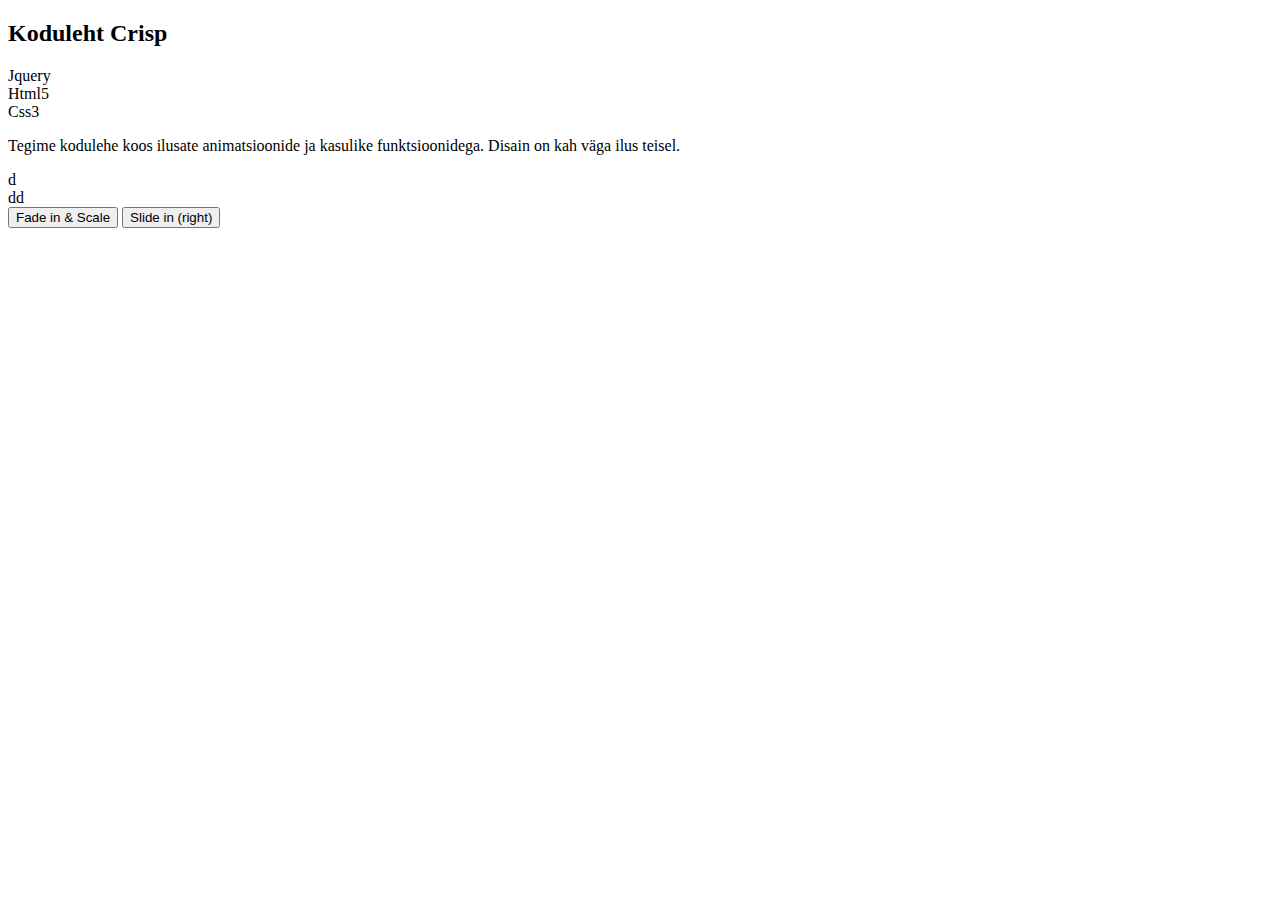
<file: index2.html>
<!DOCTYPE html>
<html lang="en" class="no-js">
<head>
	<meta charset="UTF-8" />
		<meta http-equiv="X-UA-Compatible" content="IE=edge,chrome=1"> 
		<meta name="viewport" content="width=device-width, initial-scale=1.0"> 
		<title>Nifty Modal Window Effects</title>
		<meta name="description" content="Nifty Modal Window Effects with CSS Transitions and Animations" />
		<meta name="keywords" content="modal, window, overlay, modern, box, css transition, css animation, effect, 3d, perspective" />
		<meta name="author" content="Codrops" />
	<link rel="stylesheet" type="text/css" href="css/component.css" />
<!--[if lt IE 9]>
  <script src="//html5shiv.googlecode.com/svn/trunk/html5.js"></script>
<![endif]-->

</head>

<body>

			<div class="sliderElement" >
							<div class="sliderImg" data-modal="servipro" style="background-image: url(img/crisp.png);"></div>
							<section class="sliderText">
								<article>
									<header>
										<h2>Koduleht Crisp</h2>
										<div class="tag">Jquery</div>
										<div class="tag">Html5</div>
										<div class="tag">Css3</div>
									</header>

									<p>Tegime kodulehe koos ilusate animatsioonide ja kasulike funktsioonidega. 
										Disain on kah väga ilus teisel.</p>
									
									<div class="md-trigger expand" data-modal="teine">d</div>

									<div class="md-trigger expand" data-modal="teine">dd</div>

									<button class="md-trigger" data-modal="modal-8">Fade in &amp; Scale</button>
					<button class="md-trigger" data-modal="servipro">Slide in (right)</button>
									<a class="htmlView" data-modal="servipro"></a>
								</article>
							</section>
						</div>
<!-- SIIA PANEME PORTFOOLIO TÄISSUURUSES PILDID -->
<div class="md-modal md-effect-8" id="teine">
			<div class="md-content">
				<img class="md-content" src="suur_pilt/servipro.png"></img>
					<button class="md-close">Close me!</button>
				</div>
			</div>
		</div>
		<div class="md-modal md-effect-9" id="modal-9">
			<div class="md-content">
				<h3>Modal Dialog</h3>
				<div>
					<p>This is a modal window. You can do the following things with it:</p>
					<ul>
						<li><strong>Read:</strong> modal windows will probably tell you something important so don't forget to read what they say.</li>
						<li><strong>Look:</strong> a modal window enjoys a certain kind of attention; just look at it and appreciate its presence.</li>
						<li><strong>Close:</strong> click on the button below to close the modal.</li>
					</ul>
					<button class="md-close">Close me!</button>
				</div>
			</div>
		</div>

		<div class="md-modal md-effect-2" id="servipro">
			<img class="md-content" src="suur_pilt/servipro.png"></img>
		</div>

		<div class="md-modal md-effect-2" id="teine">
			<img class="md-content" src="suur_pilt/servipro.png"></img>			
		</div>

		<div class="md-overlay"><div class="md-close"></div></div><!-- the overlay element -->

<!-- SIIN LÕPEB PORTFOOLIO TÄISSUURUSES PILDID -->



		<!-- classie.js by @desandro: https://github.com/desandro/classie -->
		<script src="js/modal/classie.js"></script>
		<script src="js/modal/modalEffects.js"></script>
		<script src="js/scrollbar/perfect-scrollbar.js"></script>
		<script src="js/scrollbar/jquery.mousewheel.js"></script>
		<script>
			// this is important for IEs
			var polyfilter_scriptpath = '/js/';
		</script>
		<script src="js/modal/cssParser.js"></script>
		<script src="js/modal/css-filters-polyfill.js"></script>
	
		
</body>
</html>
</file>
<file: css/component.css>
/* General styles for the modal */

/* 
Styles for the html/body for special modal where we want 3d effects
Note that we need a container wrapping all content on the page for the 
perspective effects (not including the modals and the overlay).
*/
.md-perspective,
.md-perspective body {
	height: 100%;
	overflow: hidden;
}

.md-perspective body  {
	background: #222;
	-webkit-perspective: 600px;
	-moz-perspective: 600px;
	perspective: 600px;
}

.container {
	background: #e74c3c;
	min-height: 100%;
}

.md-modal {
	position: fixed;
	top: 50%;
	left: 50%;
	width: 50%;
	max-width: 630px;
	min-width: 320px;
	height: auto;
	z-index: 2000;
	visibility: hidden;
	-webkit-backface-visibility: hidden;
	-moz-backface-visibility: hidden;
	backface-visibility: hidden;
	-webkit-transform: translateX(-50%) translateY(-50%);
	-moz-transform: translateX(-50%) translateY(-50%);
	-ms-transform: translateX(-50%) translateY(-50%);
	transform: translateX(-50%) translateY(-50%);
}

.md-show {
	visibility: visible;
}

.md-overlay {
	position: fixed;
	width: 100%;
	height: 100%;
	visibility: hidden;
	top: 0;
	left: 0;
	z-index: 1000;
	opacity: 0;
	background: rgba(143,27,15,0.8);
	-webkit-transition: all 0.3s;
	-moz-transition: all 0.3s;
	transition: all 0.3s;
}

.md-show ~ .md-overlay {
	opacity: 1;
	visibility: visible;
}

/* Content styles */
.md-content {
	color: #fff;
	background: #e74c3c;
	position: relative;
	border-radius: 3px;
	margin: 0 auto;
}

.md-content h3 {
	margin: 0;
	padding: 0.4em;
	text-align: center;
	font-size: 2.4em;
	font-weight: 300;
	opacity: 0.8;
	background: rgba(0,0,0,0.1);
	border-radius: 3px 3px 0 0;
}

.md-content > div {
	padding: 15px 40px 30px;
	margin: 0;
	font-weight: 300;
	font-size: 1.15em;
}

.md-content > div p {
	margin: 0;
	padding: 10px 0;
}

.md-content > div ul {
	margin: 0;
	padding: 0 0 30px 20px;
}

.md-content > div ul li {
	padding: 5px 0;
}

.md-content button {
	display: block;
	margin: 0 auto;
	font-size: 0.8em;
}

/* Individual modal styles with animations/transitions */

/* Effect 1: Fade in and scale up */
.md-effect-1 .md-content {
	-webkit-transform: scale(0.7);
	-moz-transform: scale(0.7);
	-ms-transform: scale(0.7);
	transform: scale(0.7);
	opacity: 0;
	-webkit-transition: all 0.3s;
	-moz-transition: all 0.3s;
	transition: all 0.3s;
}

.md-show.md-effect-1 .md-content {
	-webkit-transform: scale(1);
	-moz-transform: scale(1);
	-ms-transform: scale(1);
	transform: scale(1);
	opacity: 1;
}

/* Effect 2: Slide from the right */
.md-effect-2 .md-content {
	-webkit-transform: translateX(20%);
	-moz-transform: translateX(20%);
	-ms-transform: translateX(20%);
	transform: translateX(20%);
	opacity: 0;
	-webkit-transition: all 0.3s cubic-bezier(0.25, 0.5, 0.5, 0.9);
	-moz-transition: all 0.3s cubic-bezier(0.25, 0.5, 0.5, 0.9);
	transition: all 0.3s cubic-bezier(0.25, 0.5, 0.5, 0.9);
}

.md-show.md-effect-2 .md-content {
	-webkit-transform: translateX(0);
	-moz-transform: translateX(0);
	-ms-transform: translateX(0);
	transform: translateX(0);
	opacity: 1;
}

/* Effect 3: Slide from the bottom */
.md-effect-3 .md-content {
	-webkit-transform: translateY(20%);
	-moz-transform: translateY(20%);
	-ms-transform: translateY(20%);
	transform: translateY(20%);
	opacity: 0;
	-webkit-transition: all 0.3s;
	-moz-transition: all 0.3s;
	transition: all 0.3s;
}

.md-show.md-effect-3 .md-content {
	-webkit-transform: translateY(0);
	-moz-transform: translateY(0);
	-ms-transform: translateY(0);
	transform: translateY(0);
	opacity: 1;
}

/* Effect 4: Newspaper */
.md-effect-4 .md-content {
	-webkit-transform: scale(0) rotate(720deg);
	-moz-transform: scale(0) rotate(720deg);
	-ms-transform: scale(0) rotate(720deg);
	transform: scale(0) rotate(720deg);
	opacity: 0;
}

.md-show.md-effect-4 ~ .md-overlay,
.md-effect-4 .md-content {
	-webkit-transition: all 0.5s;
	-moz-transition: all 0.5s;
	transition: all 0.5s;
}

.md-show.md-effect-4 .md-content {
	-webkit-transform: scale(1) rotate(0deg);
	-moz-transform: scale(1) rotate(0deg);
	-ms-transform: scale(1) rotate(0deg);
	transform: scale(1) rotate(0deg);
	opacity: 1;
}

/* Effect 5: fall */
.md-effect-5.md-modal {
	-webkit-perspective: 1300px;
	-moz-perspective: 1300px;
	perspective: 1300px;
}

.md-effect-5 .md-content {
	-webkit-transform-style: preserve-3d;
	-moz-transform-style: preserve-3d;
	transform-style: preserve-3d;
	-webkit-transform: translateZ(600px) rotateX(20deg); 
	-moz-transform: translateZ(600px) rotateX(20deg); 
	-ms-transform: translateZ(600px) rotateX(20deg); 
	transform: translateZ(600px) rotateX(20deg); 
	opacity: 0;
}

.md-show.md-effect-5 .md-content {
	-webkit-transition: all 0.3s ease-in;
	-moz-transition: all 0.3s ease-in;
	transition: all 0.3s ease-in;
	-webkit-transform: translateZ(0px) rotateX(0deg);
	-moz-transform: translateZ(0px) rotateX(0deg);
	-ms-transform: translateZ(0px) rotateX(0deg);
	transform: translateZ(0px) rotateX(0deg); 
	opacity: 1;
}

/* Effect 6: side fall */
.md-effect-6.md-modal {
	-webkit-perspective: 1300px;
	-moz-perspective: 1300px;
	perspective: 1300px;
}

.md-effect-6 .md-content {
	-webkit-transform-style: preserve-3d;
	-moz-transform-style: preserve-3d;
	transform-style: preserve-3d;
	-webkit-transform: translate(30%) translateZ(600px) rotate(10deg); 
	-moz-transform: translate(30%) translateZ(600px) rotate(10deg);
	-ms-transform: translate(30%) translateZ(600px) rotate(10deg);
	transform: translate(30%) translateZ(600px) rotate(10deg); 
	opacity: 0;
}

.md-show.md-effect-6 .md-content {
	-webkit-transition: all 0.3s ease-in;
	-moz-transition: all 0.3s ease-in;
	transition: all 0.3s ease-in;
	-webkit-transform: translate(0%) translateZ(0) rotate(0deg);
	-moz-transform: translate(0%) translateZ(0) rotate(0deg);
	-ms-transform: translate(0%) translateZ(0) rotate(0deg);
	transform: translate(0%) translateZ(0) rotate(0deg);
	opacity: 1;
}

/* Effect 7:  slide and stick to top */
.md-effect-7{
	top: 0;
	-webkit-transform: translateX(-50%);
	-moz-transform: translateX(-50%);
	-ms-transform: translateX(-50%);
	transform: translateX(-50%);
}

.md-effect-7 .md-content {
	-webkit-transform: translateY(-200%);
	-moz-transform: translateY(-200%);
	-ms-transform: translateY(-200%);
	transform: translateY(-200%);
	-webkit-transition: all .3s;
	-moz-transition: all .3s;
	transition: all .3s;
	opacity: 0;
}

.md-show.md-effect-7 .md-content {
	-webkit-transform: translateY(0%);
	-moz-transform: translateY(0%);
	-ms-transform: translateY(0%);
	transform: translateY(0%);
	border-radius: 0 0 3px 3px;
	opacity: 1;
}

/* Effect 8: 3D flip horizontal */
.md-effect-8.md-modal {
	-webkit-perspective: 1300px;
	-moz-perspective: 1300px;
	perspective: 1300px;
}

.md-effect-8 .md-content {
	-webkit-transform-style: preserve-3d;
	-moz-transform-style: preserve-3d;
	transform-style: preserve-3d;
	-webkit-transform: rotateY(-70deg);
	-moz-transform: rotateY(-70deg);
	-ms-transform: rotateY(-70deg);
	transform: rotateY(-70deg);
	-webkit-transition: all 0.3s;
	-moz-transition: all 0.3s;
	transition: all 0.3s;
	opacity: 0;
}

.md-show.md-effect-8 .md-content {
	-webkit-transform: rotateY(0deg);
	-moz-transform: rotateY(0deg);
	-ms-transform: rotateY(0deg);
	transform: rotateY(0deg);
	opacity: 1;
}

/* Effect 9: 3D flip vertical */
.md-effect-9.md-modal {
	-webkit-perspective: 1300px;
	-moz-perspective: 1300px;
	perspective: 1300px;
}

.md-effect-9 .md-content {
	-webkit-transform-style: preserve-3d;
	-moz-transform-style: preserve-3d;
	transform-style: preserve-3d;
	-webkit-transform: rotateX(-70deg);
	-moz-transform: rotateX(-70deg);
	-ms-transform: rotateX(-70deg);
	transform: rotateX(-70deg);
	-webkit-transition: all 0.3s;
	-moz-transition: all 0.3s;
	transition: all 0.3s;
	opacity: 0;
}

.md-show.md-effect-9 .md-content {
	-webkit-transform: rotateX(0deg);
	-moz-transform: rotateX(0deg);
	-ms-transform: rotateX(0deg);
	transform: rotateX(0deg);
	opacity: 1;
}

/* Effect 10: 3D sign */
.md-effect-10.md-modal {
	-webkit-perspective: 1300px;
	-moz-perspective: 1300px;
	perspective: 1300px;
}

.md-effect-10 .md-content {
	-webkit-transform-style: preserve-3d;
	-moz-transform-style: preserve-3d;
	transform-style: preserve-3d;
	-webkit-transform: rotateX(-60deg);
	-moz-transform: rotateX(-60deg);
	-ms-transform: rotateX(-60deg);
	transform: rotateX(-60deg);
	-webkit-transform-origin: 50% 0;
	-moz-transform-origin: 50% 0;
	transform-origin: 50% 0;
	opacity: 0;
	-webkit-transition: all 0.3s;
	-moz-transition: all 0.3s;
	transition: all 0.3s;
}

.md-show.md-effect-10 .md-content {
	-webkit-transform: rotateX(0deg);
	-moz-transform: rotateX(0deg);
	-ms-transform: rotateX(0deg);
	transform: rotateX(0deg);
	opacity: 1;
}

/* Effect 11: Super scaled */
.md-effect-11 .md-content {
	-webkit-transform: scale(2);
	-moz-transform: scale(2);
	-ms-transform: scale(2);
	transform: scale(2);
	opacity: 0;
	-webkit-transition: all 0.3s;
	-moz-transition: all 0.3s;
	transition: all 0.3s;
}

.md-show.md-effect-11 .md-content {
	-webkit-transform: scale(1);
	-moz-transform: scale(1);
	-ms-transform: scale(1);
	transform: scale(1);
	opacity: 1;
}

/* Effect 12:  Just me */
.md-effect-12 .md-content {
	-webkit-transform: scale(0.8);
	-moz-transform: scale(0.8);
	-ms-transform: scale(0.8);
	transform: scale(0.8);
	opacity: 0;
	-webkit-transition: all 0.3s;
	-moz-transition: all 0.3s;
	transition: all 0.3s;
}

.md-show.md-effect-12 ~ .md-overlay {
	background: #e74c3c;
} 

.md-effect-12 .md-content h3,
.md-effect-12 .md-content {
	background: transparent;
}

.md-show.md-effect-12 .md-content {
	-webkit-transform: scale(1);
	-moz-transform: scale(1);
	-ms-transform: scale(1);
	transform: scale(1);
	opacity: 1;
}

/* Effect 13: 3D slit */
.md-effect-13.md-modal {
	-webkit-perspective: 1300px;
	-moz-perspective: 1300px;
	perspective: 1300px;
}

.md-effect-13 .md-content {
	-webkit-transform-style: preserve-3d;
	-moz-transform-style: preserve-3d;
	transform-style: preserve-3d;
	-webkit-transform: translateZ(-3000px) rotateY(90deg);
	-moz-transform: translateZ(-3000px) rotateY(90deg);
	-ms-transform: translateZ(-3000px) rotateY(90deg);
	transform: translateZ(-3000px) rotateY(90deg);
	opacity: 0;
}

.md-show.md-effect-13 .md-content {
	-webkit-animation: slit .7s forwards ease-out;
	-moz-animation: slit .7s forwards ease-out;
	animation: slit .7s forwards ease-out;
}

@-webkit-keyframes slit {
	50% { -webkit-transform: translateZ(-250px) rotateY(89deg); opacity: .5; -webkit-animation-timing-function: ease-out;}
	100% { -webkit-transform: translateZ(0) rotateY(0deg); opacity: 1; }
}

@-moz-keyframes slit {
	50% { -moz-transform: translateZ(-250px) rotateY(89deg); opacity: .5; -moz-animation-timing-function: ease-out;}
	100% { -moz-transform: translateZ(0) rotateY(0deg); opacity: 1; }
}

@keyframes slit {
	50% { transform: translateZ(-250px) rotateY(89deg); opacity: 1; animation-timing-function: ease-in;}
	100% { transform: translateZ(0) rotateY(0deg); opacity: 1; }
}

/* Effect 14:  3D Rotate from bottom */
.md-effect-14.md-modal {
	-webkit-perspective: 1300px;
	-moz-perspective: 1300px;
	perspective: 1300px;
}

.md-effect-14 .md-content {
	-webkit-transform-style: preserve-3d;
	-moz-transform-style: preserve-3d;
	transform-style: preserve-3d;
	-webkit-transform: translateY(100%) rotateX(90deg);
	-moz-transform: translateY(100%) rotateX(90deg);
	-ms-transform: translateY(100%) rotateX(90deg);
	transform: translateY(100%) rotateX(90deg);
	-webkit-transform-origin: 0 100%;
	-moz-transform-origin: 0 100%;
	transform-origin: 0 100%;
	opacity: 0;
	-webkit-transition: all 0.3s ease-out;
	-moz-transition: all 0.3s ease-out;
	transition: all 0.3s ease-out;
}

.md-show.md-effect-14 .md-content {
	-webkit-transform: translateY(0%) rotateX(0deg);
	-moz-transform: translateY(0%) rotateX(0deg);
	-ms-transform: translateY(0%) rotateX(0deg);
	transform: translateY(0%) rotateX(0deg);
	opacity: 1;
}

/* Effect 15:  3D Rotate in from left */
.md-effect-15.md-modal {
	-webkit-perspective: 1300px;
	-moz-perspective: 1300px;
	perspective: 1300px;
}

.md-effect-15 .md-content {
	-webkit-transform-style: preserve-3d;
	-moz-transform-style: preserve-3d;
	transform-style: preserve-3d;
	-webkit-transform: translateZ(100px) translateX(-30%) rotateY(90deg);
	-moz-transform: translateZ(100px) translateX(-30%) rotateY(90deg);
	-ms-transform: translateZ(100px) translateX(-30%) rotateY(90deg);
	transform: translateZ(100px) translateX(-30%) rotateY(90deg);
	-webkit-transform-origin: 0 100%;
	-moz-transform-origin: 0 100%;
	transform-origin: 0 100%;
	opacity: 0;
	-webkit-transition: all 0.3s;
	-moz-transition: all 0.3s;
	transition: all 0.3s;
}

.md-show.md-effect-15 .md-content {
	-webkit-transform: translateZ(0px) translateX(0%) rotateY(0deg);
	-moz-transform: translateZ(0px) translateX(0%) rotateY(0deg);
	-ms-transform: translateZ(0px) translateX(0%) rotateY(0deg);
	transform: translateZ(0px) translateX(0%) rotateY(0deg);
	opacity: 1;
}

/* Effect 16:  Blur */
.md-show.md-effect-16 ~ .md-overlay {
	background: rgba(180,46,32,0.5);
}

.md-show.md-effect-16 ~ .container {
	-webkit-filter: blur(3px);
	-moz-filter: blur(3px);
	filter: blur(3px);
}

.md-effect-16 .md-content {
	-webkit-transform: translateY(-5%);
	-moz-transform: translateY(-5%);
	-ms-transform: translateY(-5%);
	transform: translateY(-5%);
	opacity: 0;
}

.md-show.md-effect-16 ~ .container,
.md-effect-16 .md-content {
	-webkit-transition: all 0.3s;
	-moz-transition: all 0.3s;
	transition: all 0.3s;
}

.md-show.md-effect-16 .md-content {
	-webkit-transform: translateY(0);
	-moz-transform: translateY(0);
	-ms-transform: translateY(0);
	transform: translateY(0);
	opacity: 1;
}

/* Effect 17:  Slide in from bottom with perspective on container */
.md-show.md-effect-17 ~ .container {
	height: 100%;
	overflow: hidden;
	-webkit-transition: -webkit-transform 0.3s;
	-moz-transition: -moz-transform 0.3s;
	transition: transform 0.3s;
}	

.md-show.md-effect-17 ~ .container,
.md-show.md-effect-17 ~ .md-overlay  {
	-webkit-transform: rotateX(-2deg);
	-moz-transform: rotateX(-2deg);
	-ms-transform: rotateX(-2deg);
	transform: rotateX(-2deg);
	-webkit-transform-origin: 50% 0%;
	-moz-transform-origin: 50% 0%;
	transform-origin: 50% 0%;
	-webkit-transform-style: preserve-3d;
	-moz-transform-style: preserve-3d;
	transform-style: preserve-3d;
}

.md-effect-17 .md-content {
	opacity: 0;
	-webkit-transform: translateY(200%);
	-moz-transform: translateY(200%);
	-ms-transform: translateY(200%);
	transform: translateY(200%);
}

.md-show.md-effect-17 .md-content {
	-webkit-transform: translateY(0);
	-moz-transform: translateY(0);
	-ms-transform: translateY(0);
	transform: translateY(0);
	opacity: 1;
	-webkit-transition: all 0.3s 0.2s;
	-moz-transition: all 0.3s 0.2s;
	transition: all 0.3s 0.2s;
}

/* Effect 18:  Slide from right with perspective on container */
.md-show.md-effect-18 ~ .container {
	height: 100%;
	overflow: hidden;
}

.md-show.md-effect-18 ~ .md-overlay {
	background: rgba(143,27,15,0.8);
	-webkit-transition: all 0.5s;
	-moz-transition: all 0.5s;
	transition: all 0.5s;
}

.md-show.md-effect-18 ~ .container,
.md-show.md-effect-18 ~ .md-overlay {
	-webkit-transform-style: preserve-3d;
	-webkit-transform-origin: 0% 50%;
	-webkit-animation: rotateRightSideFirst 0.5s forwards ease-in;
	-moz-transform-style: preserve-3d;
	-moz-transform-origin: 0% 50%;
	-moz-animation: rotateRightSideFirst 0.5s forwards ease-in;
	transform-style: preserve-3d;
	transform-origin: 0% 50%;
	animation: rotateRightSideFirst 0.5s forwards ease-in;
}

@-webkit-keyframes rotateRightSideFirst {
	50% { -webkit-transform: translateZ(-50px) rotateY(5deg); -webkit-animation-timing-function: ease-out; }
	100% { -webkit-transform: translateZ(-200px); }
}

@-moz-keyframes rotateRightSideFirst {
	50% { -moz-transform: translateZ(-50px) rotateY(5deg); -moz-animation-timing-function: ease-out; }
	100% { -moz-transform: translateZ(-200px); }
}

@keyframes rotateRightSideFirst {
	50% { transform: translateZ(-50px) rotateY(5deg); animation-timing-function: ease-out; }
	100% { transform: translateZ(-200px); }
}

.md-effect-18 .md-content {
	-webkit-transform: translateX(200%);
	-moz-transform: translateX(200%);
	-ms-transform: translateX(200%);
	transform: translateX(200%);
	opacity: 0;
}

.md-show.md-effect-18 .md-content {
	-webkit-transform: translateX(0);
	-moz-transform: translateX(0);
	-ms-transform: translateX(0);
	transform: translateX(0);
	opacity: 1;
	-webkit-transition: all 0.5s 0.1s;
	-moz-transition: all 0.5s 0.1s;
	transition: all 0.5s 0.1s;
}

/* Effect 19:  Slip in from the top with perspective on container */
.md-show.md-effect-19 ~ .container {
	height: 100%;
	overflow: hidden;
}

.md-show.md-effect-19 ~ .md-overlay {
	-webkit-transition: all 0.5s;
	-moz-transition: all 0.5s;
	transition: all 0.5s;
}

.md-show.md-effect-19 ~ .container,
.md-show.md-effect-19 ~ .md-overlay {
	-webkit-transform-style: preserve-3d;
	-webkit-transform-origin: 50% 100%;
	-webkit-animation: OpenTop 0.5s forwards ease-in;
	-moz-transform-style: preserve-3d;
	-moz-transform-origin: 50% 100%;
	-moz-animation: OpenTop 0.5s forwards ease-in;
	transform-style: preserve-3d;
	transform-origin: 50% 100%;
	animation: OpenTop 0.5s forwards ease-in;
}

@-webkit-keyframes OpenTop {
	50% { 
		-webkit-transform: rotateX(10deg); 
		-webkit-animation-timing-function: ease-out; 
	}
}

@-moz-keyframes OpenTop {
	50% { 
		-moz-transform: rotateX(10deg); 
		-moz-animation-timing-function: ease-out; 
	}
}

@keyframes OpenTop {
	50% { 
		transform: rotateX(10deg); 
		animation-timing-function: ease-out; 
	}
}

.md-effect-19 .md-content {
	-webkit-transform: translateY(-200%);
	-moz-transform: translateY(-200%);
	-ms-transform: translateY(-200%);
	transform: translateY(-200%);
	opacity: 0;
}

.md-show.md-effect-19 .md-content {
	-webkit-transform: translateY(0);
	-moz-transform: translateY(0);
	-ms-transform: translateY(0);
	transform: translateY(0);
	opacity: 1;
	-webkit-transition: all 0.5s 0.1s;
	-moz-transition: all 0.5s 0.1s;
	transition: all 0.5s 0.1s;
}

@media screen and (max-width: 32em) {
	body { font-size: 75%; }
}
</file>
